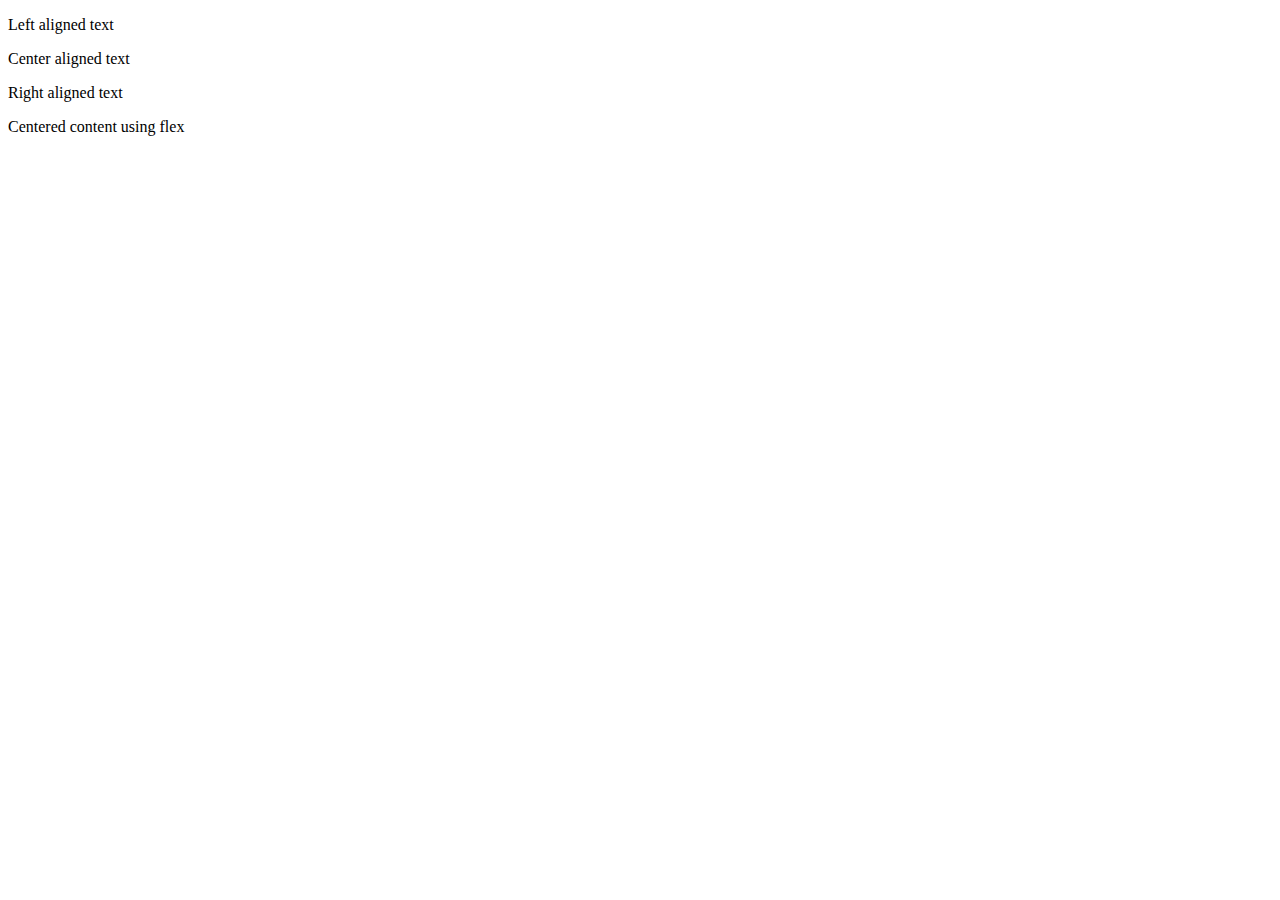
<file: layout/preview.html>
<!DOCTYPE html>
<html>
<head>
    <title>Utility Classes Demo</title>
</head>
<body>
    <!-- Full viewport container -->
    <div class="flex items-center justify-center">
        
        <!-- Grid container with wrapped items -->
        <div class="grid fill-width wrap">
            
            <!-- Text alignment examples -->
            <div class="fill-width">
                <p class="text-left">Left aligned text</p>
                <p class="text-center">Center aligned text</p>
                <p class="text-right">Right aligned text</p>
            </div>

            <!-- Flex container example -->
            <div class="flex items-center justify-center fill-width">
                <div>Centered content using flex</div>
            </div>
            
        </div>
    </div>
</body>
</html>
</file>
